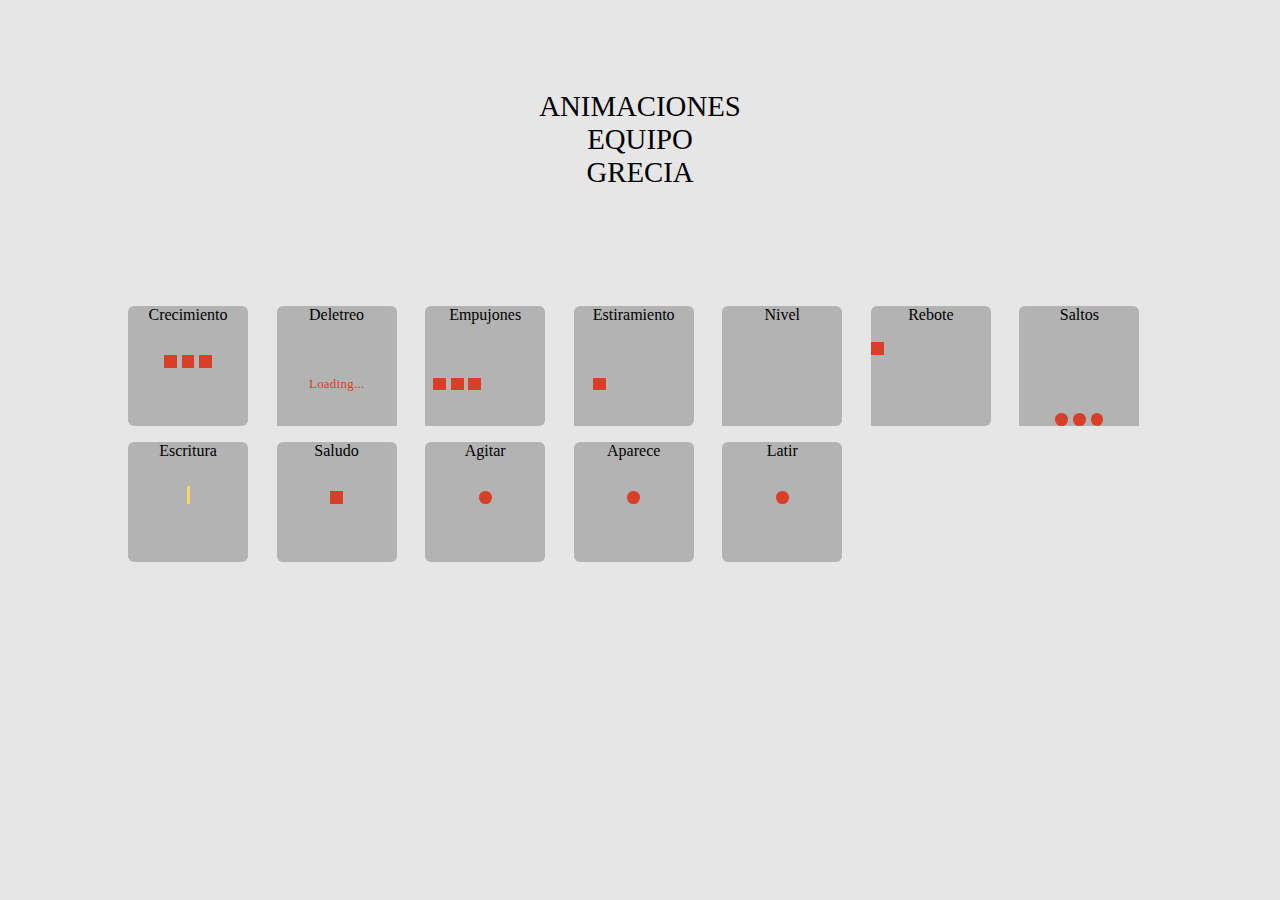
<file: animaciones/index.html>
<!DOCTYPE html>
<html lang="en">
  <head>
    <meta charset="UTF-8" />
    <meta name="viewport" content="width=device-width, initial-scale=1.0" />
    <link rel="stylesheet" href="style.css" />    
    <link rel="stylesheet" href="style_crecimiento.css" />
    <link rel="stylesheet" href="style_deletreo.css" />
    <link rel="stylesheet" href="style_empujones.css" />
    <link rel="stylesheet" href="style_estiramiento.css" />
    <link rel="stylesheet" href="style_nivel.css" />
    <link rel="stylesheet" href="style_rebote.css" />
    <link rel="stylesheet" href="style_saltos.css" />
    <link rel="stylesheet" href="style_escritura.css" />
    <link rel="stylesheet" href="style_hiThere.css" />
    <link rel="stylesheet" href="style_desaparece.css" />
    <link rel="stylesheet" href="style_agitar.css" />
    <link rel="stylesheet" href="style_corazon.css" />
    <title>Animaciones</title>
  </head>
  <body>
    <div class="lienzo">
        <div class = "cabecera">
            <p>Animaciones</p>
            <p>Equipo</p>
            <p>Grecia</p>
        </div>
        <div class = "animaciones">
            <div class = "contenedor">
                <p>Crecimiento</p>
                <div class="muestra__crecimiento">
                    <div class="elemento elemento--01"></div>
                    <div class="elemento elemento--02"></div>
                    <div class="elemento elemento--03"></div>
                </div>
            </div>
            <div class = "contenedor">
                <p>Deletreo</p>
                <div class="muestra__deletreo">
                    <div class="letra-01 letra">L</div>
                    <div class="letra-02 letra">o</div>
                    <div class="letra-03 letra">a</div>
                    <div class="letra-04 letra">d</div>
                    <div class="letra-05 letra">i</div>
                    <div class="letra-06 letra">n</div>
                    <div class="letra-07 letra">g</div>
                    <div class="letra-08 letra">.</div>
                    <div class="letra-09 letra">.</div>
                    <div class="letra-10 letra">.</div>
                </div>
            </div>
            <div class = "contenedor">
                <p>Empujones</p>
                <div class="muestra__empujones">
                    <div class="elemento elemento--01"></div>
                    <div class="elemento elemento--02"></div>
                    <div class="elemento elemento--03"></div>
                </div>
            </div>
            <div class = "contenedor">
                <p>Estiramiento</p>
                <div class="muestra__estiramiento">
                    <div class="elemento"></div>
                </div>
            </div>
            <div class = "contenedor">
                <p>Nivel</p>
                <div class="muestra__nivel">
                    <div class="elemento"></div>
                </div>
            </div>
            <div class = "contenedor">
                <p>Rebote</p>
                <div class="muestra__rebote">
                    <div class="cuadrado"></div>
                </div>
            </div>
            <div class = "contenedor">
                <p>Saltos</p>
                <div class="muestra__saltos">
                    <div class="elemento elemento--01"></div>
                    <div class="elemento elemento--02"></div>
                    <div class="elemento elemento--03"></div>
                </div>
            </div>
            <div class = "contenedor">
                <p>Escritura</p>
                <div class="muestra__crecimiento">
                    <div class="title">
                        HelloWorld()
                    </div>
                </div>
            </div>
            <div class = "contenedor">
                <p>Saludo</p>
                <div class="muestra__crecimiento">
                    <div class="square hithere">
                    </div>
                </div>
            </div>
            <div class = "contenedor">
                <p>Agitar</p>
                <div class="muestra__crecimiento">
                    <div class="circle shake">
                    </div>
                </div>
            </div>
            <div class = "contenedor">
                <p>Aparece</p>
                <div class="muestra__crecimiento">
                    <div class="circle flash">
                    </div>
                </div>
            </div>
            <div class = "contenedor">
                <p>Latir</p>
                <div class="muestra__crecimiento">
                    <div class="circle heart">
                    </div>
                </div>
            </div>
        </div>
    </div>
  </body>
</html>
</file>
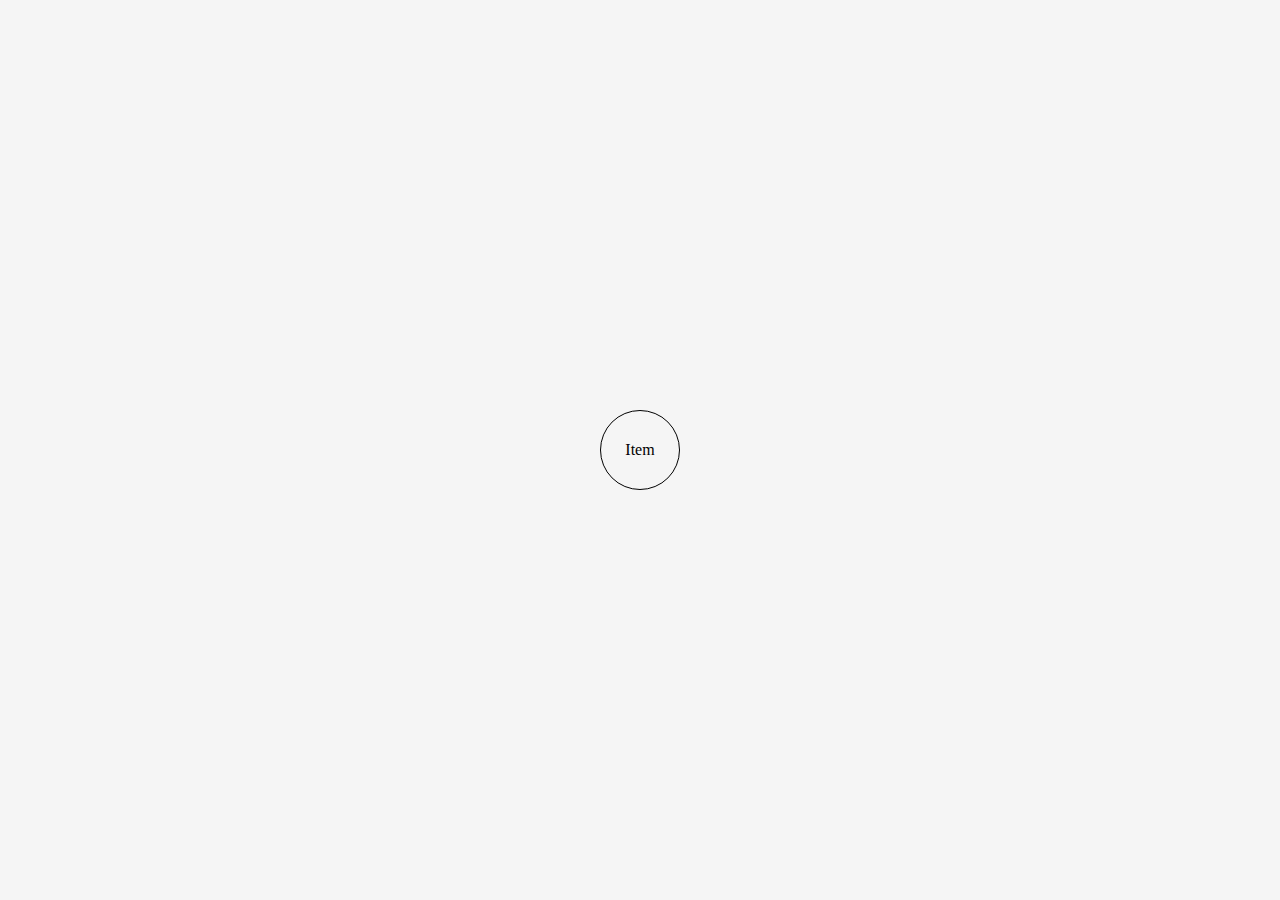
<file: diapositivas/src/direction/index.html>
<!DOCTYPE html>
<html lang="en">
  <head>
    <meta charset="UTF-8" />
    <meta name="viewport" content="width=device-width, initial-scale=1.0" />
    <link rel="stylesheet" href="style.css" />
    <title>Ejemplo Animation Direction</title>
  </head>
  <body>
    <div class="item">Item</div>
  </body>
</html>
</file>
<file: animaciones/style.css>
* {
    margin: 0;
    padding: 0;
    box-sizing: border-box;
}
  
:root {
    --color-elemento: hsl(8, 70%, 50%);
  
    --color-fondo: hsl(0, 0%, 90%);
    --color-base: hsl(0, 0%, 70%);
  
    --medida-elemento: 0.8em;
}

body {
    height: 100vh;
  
    background-color: var(--color-fondo);
  
    display: grid;
    place-items: center;
  }

.contenedor{
    background-color: var(--color-base);
    height: 120px;
    width: 120px;
    border-radius: 5%;
    text-align: center;
    display: grid; 
    grid-auto-columns: 1fr; 
    grid-template-rows: 30% 70%;
    place-content: center; 
    gap: 0px 0px;
    
}

  .lienzo{
    display: grid;

    width: 80%;
    height: 80%;
  
    background-color: var(--color-secundario);
    grid-template-rows: 30% 70%; 
  
    grid-template-areas: "Cabecera" "Animaciones";
  }

  .cabecera{
    background-color: var(--color-primario);
    color: var(--color-sobre-primario);
  
    text-align: center;
    text-transform: uppercase;
    font-size: 1.8rem;
  
    grid-area: Cabecera;
  }

  .animaciones{
    grid-area: Animaciones;
    display: grid;
    grid-template-columns: repeat(auto-fill, minmax(min(120px, 100%), 1fr));
    place-content: start;
    gap: 1rem;
  }
</file>
<file: animaciones/style_crecimiento.css>
.muestra__crecimiento {
  display: flex;
  justify-content: center;
  align-items: flex-end;
  gap: 0.3em;

  background-color: var(--color-base);
  --x2-medida-elemento: calc(2 * var(--medida-elemento));

  height: var(--x2-medida-elemento);
}

.muestra__crecimiento .elemento {
  width: var(--medida-elemento);
  height: var(--medida-elemento);
  background-color: var(--color-elemento);

  /* animation-name: crecimiento;
     animation-duration: 1.5s;
     animation-iteration-count: infinite;
     animation-delay: 0s;     
     animation-direction: normal;
     animation-fill-mode: none;
     animation-play-state: running;
  */

  animation: crecimiento 1.5s infinite;
}

.muestra__crecimiento .elemento--01 {
  animation-delay: 0.5s;
}
.muestra__crecimiento .elemento--02 {
  animation-delay: 1s;
}
.muestra__crecimiento .elemento--03 {
  animation-delay: 1.5s;
}

@keyframes crecimiento {
  0% {
    height: var(--medida-elemento);
  }
  50% {
    height: var(--x2-medida-elemento);
  }
  100% {
    height: var(--medida-elemento);
  }
}
</file>
<file: animaciones/style_deletreo.css>
.muestra__deletreo {
  display: flex;
  justify-content: center;
  align-items: center;
  gap: 0.02em;

  background-color: var(--color-base);

  --numero-de-letras: 10;
  --retraso: 0.2s;
  --duracion: calc(var(--numero-de-letras) * var(--retraso));
}

.muestra__deletreo .letra {
  font-size: 0.8em;
  color: var(--color-elemento);

  /* 
  animation-name: deletreo;
  animation-duration: var(--duracion);
  animation-iteration-count: infinite;
  animation-delay: 0s;     
  animation-timing-function: linear; 
  animation-direction: normal;
  animation-fill-mode: none;
  animation-play-state: running;  
  */

  animation: deletreo var(--duracion) infinite linear;
}

.muestra__deletreo .letra-01 {
  animation-delay: calc(1 * var(--retraso));
}
.muestra__deletreo .letra-02 {
  animation-delay: calc(2 * var(--retraso));
}
.muestra__deletreo .letra-03 {
  animation-delay: calc(3 * var(--retraso));
}
.muestra__deletreo .letra-04 {
  animation-delay: calc(4 * var(--retraso));
}
.muestra__deletreo .letra-05 {
  animation-delay: calc(5 * var(--retraso));
}
.muestra__deletreo .letra-06 {
  animation-delay: calc(6 * var(--retraso));
}
.muestra__deletreo .letra-07 {
  animation-delay: calc(7 * var(--retraso));
}
.muestra__deletreo .letra-08 {
  animation-delay: calc(8 * var(--retraso));
}
.muestra__deletreo .letra-09 {
  animation-delay: calc(9 * var(--retraso));
}
.muestra__deletreo .letra-10 {
  animation-delay: calc(10 * var(--retraso));
}

@keyframes deletreo {
  0% {
    opacity: 0;
  }
  100% {
    opacity: 1;
  }
}
</file>
<file: animaciones/style_empujones.css>
.muestra__empujones {
  display: flex;
  justify-content: center;
  align-items: center;
  gap: 0.3em;

  background-color: var(--color-base);

  --x5-medida-elemento: calc(5 * var(--medida-elemento));
  --x2-medida-elemento: calc(2 * var(--medida-elemento));

  width: var(--x5-medida-elemento);
}

.muestra__empujones .elemento {
  width: var(--medida-elemento);
  height: var(--medida-elemento);
  background-color: var(--color-elemento);

  /* 
  animation-name: empujones;
  animation-duration: 1.5s;
  animation-iteration-count: infinite;
  animation-direction: normal;
  animation-fill-mode: none;
  animation-play-state: running;   
  */

  animation: empujones 1.5s infinite;
}

.muestra__empujones .elemento--01 {
  animation-delay: 0.5s;
}
.muestra__empujones .elemento--02 {
  animation-delay: 1s;
}
.muestra__empujones .elemento--03 {
  animation-delay: 1.5s;
}

@keyframes empujones {
  0% {
    width: var(--medida-elemento);
  }
  50% {
    width: var(--x2-medida-elemento);
  }
  100% {
    width: var(--medida-elemento);
  }
}
</file>
<file: animaciones/style_estiramiento.css>
.muestra__estiramiento {
  display: flex;
  justify-content: center;
  align-items: center;

  --x4-medida-elemento: calc(4 * var(--medida-elemento));
  background-color: var(--color-base);

  width: var(--x4-medida-elemento);
}

.muestra__estiramiento .elemento {
  width: var(--medida-elemento);
  height: var(--medida-elemento);

  background-color: var(--color-elemento);

  /* 
  animation-name: estiramiento;
  animation-duration: 1.5s;
  animation-timing-function: cubic-bezier(0.17, 0.37, 0.43, 0.67); 
  animation-timing-function: linear;
  animation-iteration-count: infinite;
  animation-direction: normal;
  animation-fill-mode: none;
  animation-play-state: running; 
  */

  animation: estiramiento 1.5s linear infinite;
}

@keyframes estiramiento {
  0% {
    width: var(--medida-elemento);
    border-radius: 2px;
  }
  50% {
    width: var(--x4-medida-elemento);
    border-radius: 90px;
  }
  100% {
    width: var(--medida-elemento);
    border-radius: 2px;
  }
}
</file>
<file: animaciones/style_nivel.css>
.muestra__nivel {
  --x5-medida-elemento: calc(5 * var(--medida-elemento));

  --color-elemento-medio: hsl(50, 70%, 40%);
  --color-elemento-final: hsl(100, 70%, 30%);
  background-color: var(--color-base);

  width: var(--x5-medida-elemento);
}

.muestra__nivel .elemento {
  height: var(--medida-elemento);

  /* animation-name: nivel;
  animation-duration: 2s;
  animation-timing-function: ease-in-out;
  animation-iteration-count: infinite; */

  animation: nivel 2s ease-in-out infinite;
}

@keyframes nivel {
  0% {
    width: var(--medida-elemento);
    background-color: var(--color-elemento);
  }
  50% {
    background-color: var(--color-elemento-medio);
  }
  100% {
    width: var(--x5-medida-elemento);
    background-color: var(--color-elemento-final);
  }
}
</file>
<file: animaciones/style_rebote.css>
.muestra__rebote {
  --x3-medida-elemento: calc(3 * var(--medida-elemento));
  --x4-medida-elemento: calc(4 * var(--medida-elemento));
  background-color: var(--color-base);

  width: var(--x4-medida-elemento);
}

.muestra__rebote .cuadrado {
  width: var(--medida-elemento);
  height: var(--medida-elemento);
  background-color: var(--color-elemento);

  animation: rebote 1.5s ease-out infinite;
}

@keyframes rebote {
  0% {
    transform: translate(0, 0) rotate(0deg);
  }
  50% {
    transform: translate(var(--x3-medida-elemento), 0) rotate(360deg);
  }
  100% {
    transform: translate(0, 0) rotate(0deg);
  }
}
</file>
<file: animaciones/style_saltos.css>
.muestra__saltos {
  display: flex;
  justify-content: center;
  align-items: flex-end;
  gap: 0.3em;

  background-color: var(--color-base);

  height: var(--doble-medida-elemento);

  --altura-saltos: calc(-0.7 * var(--medida-elemento));
}

.muestra__saltos .elemento {
  width: var(--medida-elemento);
  height: var(--medida-elemento);
  border-radius: 50%;

  background-color: var(--color-elemento);

  /* animation-name: saltos;
  animation-duration: 0.8s;
  animation-timing-function: linear;
  animation-iteration-count: infinite;
   */
  animation: saltos 0.8s linear infinite;
}

.muestra__saltos .elemento--01 {
  animation-delay: 0.2s;
}

.muestra__saltos .elemento--02 {
  animation-delay: 0.4s;
}
.muestra__saltos .elemento--03 {
  animation-delay: 0.6s;
}

@keyframes saltos {
  0% {
    transform: translate(0, 0);
  }
  50% {
    transform: translate(0, var(--altura-saltos));
  }
  100% {
    transform: translate(0, 0);
  }
}
</file>
<file: animaciones/style_escritura.css>
.title {
    font-family: 'Lato', sans-serif;
    font-size: 100%;
    color: #000000;
    width: 0;
    overflow: hidden;
    white-space: no-wrap;
    display:block;
    border-right: 3px solid #f9d566;
    animation: typewriter 4s steps(7) infinite, blinking-cursor 0.8s infinite;
    animation-fill-mode: forwards
}

@keyframes typewriter {
    0% { width:0 }
    25% { width: 70% }
    48% { width: 100% }
    50% { width: 100% }
    55% { width: 100% }
    75% { width: 70%; }
    85% { width: 30%; }
}

@keyframes blinking-cursor {
    from { border-color: transparent }
    to { border-color: #000000 }
}
</file>
<file: animaciones/style_hiThere.css>
.square {
    display: inline-block;
    width: var(--medida-elemento);
    height: var(--medida-elemento);
    background: var(--color-elemento);}

.hithere {
    animation: hithere 1s ease infinite;
}

@keyframes hithere {
    30% { transform: scale(1.2); }
    40%, 60% { transform: rotate(-20deg) scale(1.2); }
    50% { transform: rotate(20deg) scale(1.2); }
    70% { transform: rotate(0deg) scale(1.2); }
    100% { transform: scale(1); }
}
</file>
<file: animaciones/style_desaparece.css>
.flash {
    animation: flash 500ms infinite alternate;
  }
  @keyframes flash {
      from { opacity: 1; }	
      to { opacity: 0; }
  }
</file>
<file: animaciones/style_agitar.css>
.circle {
    display: inline-block;
    width: var(--medida-elemento);
    height: var(--medida-elemento);
    border-radius: 50%;
    background: var(--color-elemento);
}
.shake {
    animation: shake 2s ease infinite;
}
@keyframes shake {
    0%, 100% {transform: translateX(0);}
    10%, 30%, 50%, 70%, 90% {transform: translateX(-10px);}
    20%, 40%, 60%, 80% {transform: translateX(10px);}
}
</file>
<file: diapositivas/src/direction/style.css>
* {
  margin: 0;
  padding: 0;
  box-sizing: border-box;
}

:root {
  --hue: 200;
  --saturation: 50%;
}

body {
  height: 100vh;

  background-color: whitesmoke;

  display: flex;
  justify-content: center;
  align-items: center;
}

.item {
  display: flex;
  justify-content: center;
  align-items: center;

  border: 1px solid black;
  border-radius: 50%;
  width: 80px;
  height: 80px;
}

.item {
  animation: cambio 3s;
  animation-iteration-count: 4;
  animation-direction: normal;
  /* animation-direction: reverse;
  animation-direction: alternate;
  animation-direction: alternate-reverse; */
}

@keyframes cambio {
  0% {
    width: 80px;
    height: 80px;
    background-color: hsl(var(--hue), var(--saturation), 0%);
  }
  25% {
    width: 120px;
    height: 120px;
    background-color: hsl(var(--hue), var(--saturation), 30%);
  }
  75% {
    width: 140px;
    height: 140px;
    background-color: hsl(var(--hue), var(--saturation), 60%);
  }
  100% {
    width: 180px;
    height: 180px;
    background-color: hsl(var(--hue), var(--saturation), 100%);
  }
}
</file>
<file: animaciones/style_corazon.css>
.heart {
    animation: animateHeart 1.2s infinite;
}
@keyframes animateHeart {
    0% {transform:  scale(0.8);}
    5% {transform:  scale(0.9);}
    10% {transform:  scale(0.8);}
    15% {transform:  scale(1)}
    50% {transform:  scale(0.8);}
    100% {transform:  scale(0.8);}
}
</file>
